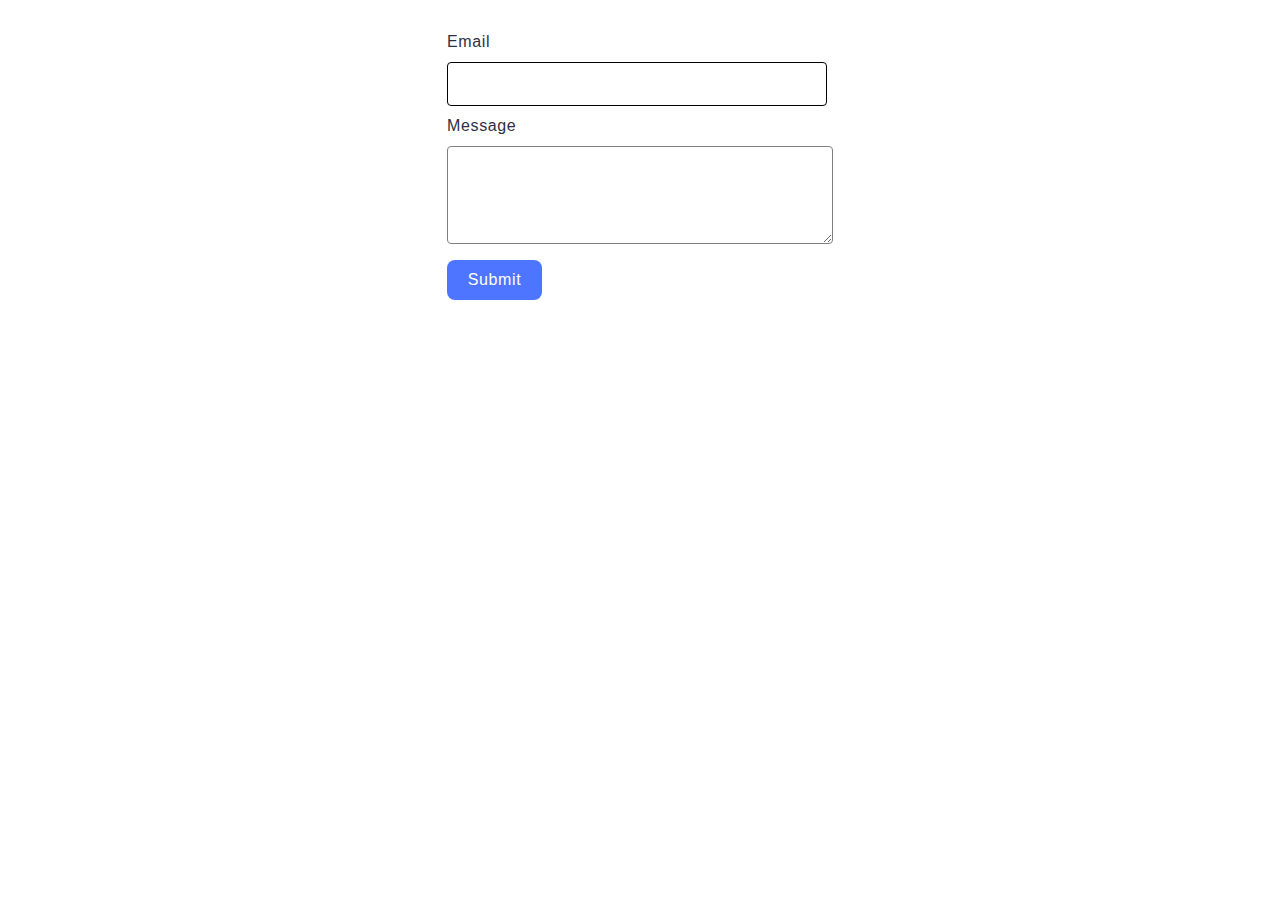
<file: src/2-form.html>
<!DOCTYPE html>
<html lang="en">
<head>
    <meta charset="UTF-8">
    <meta name="viewport" content="width=device-width, initial-scale=1.0">
    <title>Document</title>
    <link rel="stylesheet" href="./css/2-form.css">
    <script type="module" src="./js/2-form.js" defer></script>
</head>
<body>
    <form class="feedback-form js-feedback-form" autocomplete="off">
  <label>
    Email
    <input type="email" name="email" autofocus />
  </label>
  <label>
    Message
    <textarea name="message" rows="8"></textarea>
  </label>
  <button type="submit">Submit</button>
</form>
</body>
</html>
</file>
<file: src/css/2-form.css>
body {
    display: flex;
    justify-content: center;
    align-items: center;
    margin-top: 30px;
}

.feedback-form {
    display: flex;
    flex-direction: column;
    align-items: flex-start;
    justify-content: flex-start;
    gap: 8px;
}

label {
    display: flex;
    flex-direction: column;
    gap: 8px;
    font-family: "Montserrat", sans-serif;
    font-weight: 400;
        font-size: 16px;
        line-height: 1.5;
        letter-spacing: 0.04em;
        color: #2e2f42;
}

button {
    margin-top: 8px;
    font-family: "Montserrat", sans-serif;
    font-weight: 500;
        font-size: 16px;
        line-height: 1.5;
        letter-spacing: 0.04em;
        color: #fff;
        border-radius: 8px;
            padding: 8px 16px;
            width: 95px;
            height: 40px;
            background: #4e75ff;
           border: none; 
           transition: background-color 250ms cubic-bezier(0.4, 0, 0.2, 1);
           cursor: pointer;
        }

           button:hover {
            background-color: #6c8cff;
           }

           input {
            min-width: 360px;
            height: 40px;
            border: 1px solid #808080;
                border-radius: 4px;
                background-color: transparent;
                    padding-left: 16px;
                    font-family: "Montserrat", sans-serif;
                    font-weight: 400;
                    font-size: 16px;
                    line-height: 1.5;
                    letter-spacing: 0.04em;
                    outline: transparent;
                    color: #2e2f42;
                    transition: border-color 250ms cubic-bezier(0.4, 0, 0.2, 1);
           }

           input:hover, input:focus {
            border-color: #000000;
            outline: none;
           }

           textarea {
            min-width: 360px;
            height: 80px;
            border: 1px solid #808080;
                border-radius: 4px;
                background-color: transparent;
                padding: 8px 8px 8px 16px;
                font-family: "Montserrat", sans-serif;
                font-weight: 400;
                font-size: 16px;
                line-height: 1.5;
                letter-spacing: 0.04em;
                outline: transparent;
                color: #2e2f42;
                transition: border-color 250ms cubic-bezier(0.4, 0, 0.2, 1);
           }

           textarea:hover, textarea:focus {
            border-color: #000000;
                outline: none;
           }
</file>
